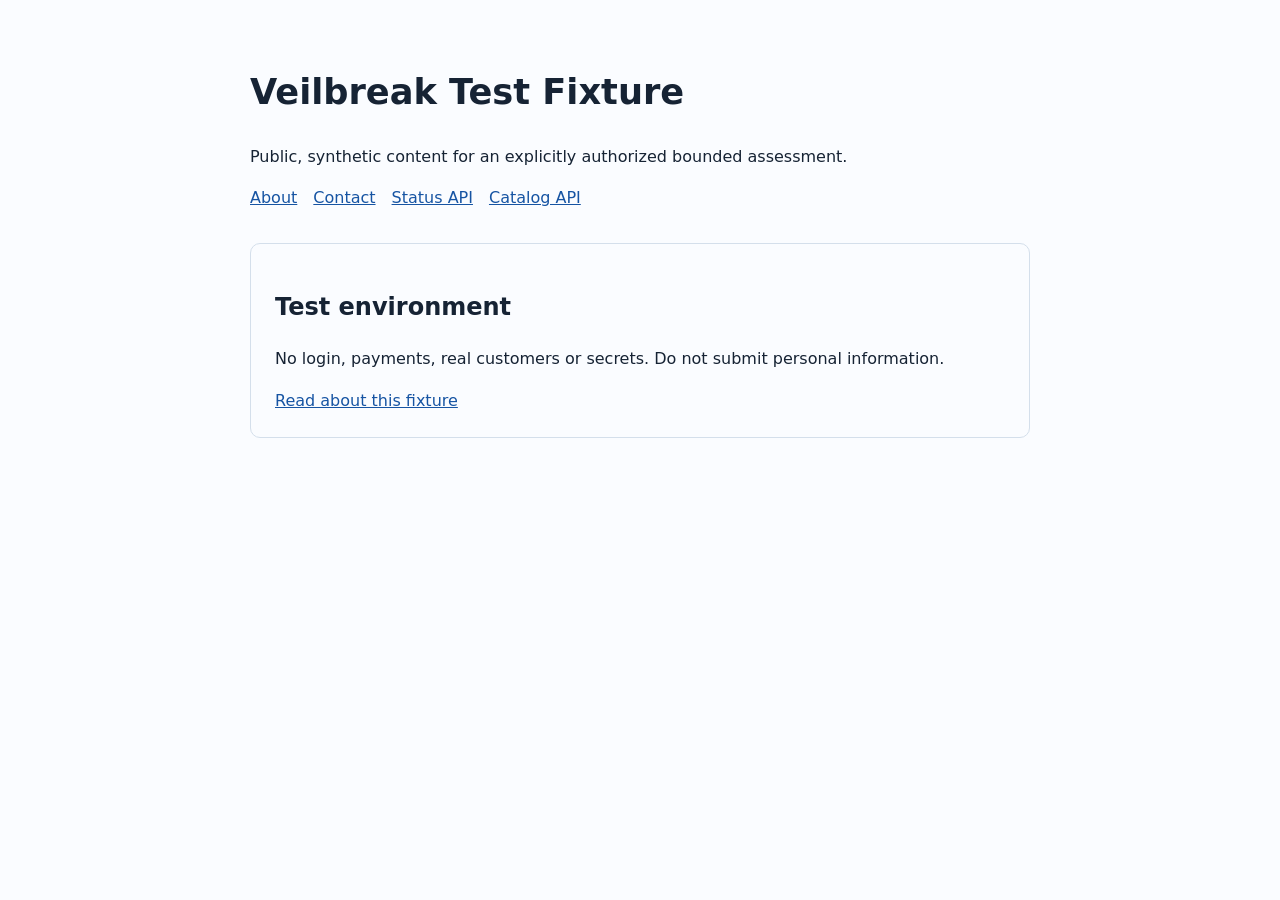
<file: index.html>
<!doctype html><html lang="en"><head><meta charset="utf-8"><meta name="viewport" content="width=device-width,initial-scale=1"><title>Veilbreak Controlled HTTPS Fixture</title><link rel="stylesheet" href="/assets/style.css"></head><body><header><h1>Veilbreak Test Fixture</h1><p>Public, synthetic content for an explicitly authorized bounded assessment.</p></header><main><nav aria-label="Fixture navigation"><a href="/about.html">About</a><a href="/contact.html">Contact</a><a href="/api/status.json">Status API</a><a href="/api/catalog.json">Catalog API</a></nav><section><h2>Test environment</h2><p>No login, payments, real customers or secrets. Do not submit personal information.</p><a href="/about.html">Read about this fixture</a></section></main><script src="/assets/app.js" defer></script></body></html>
</file>
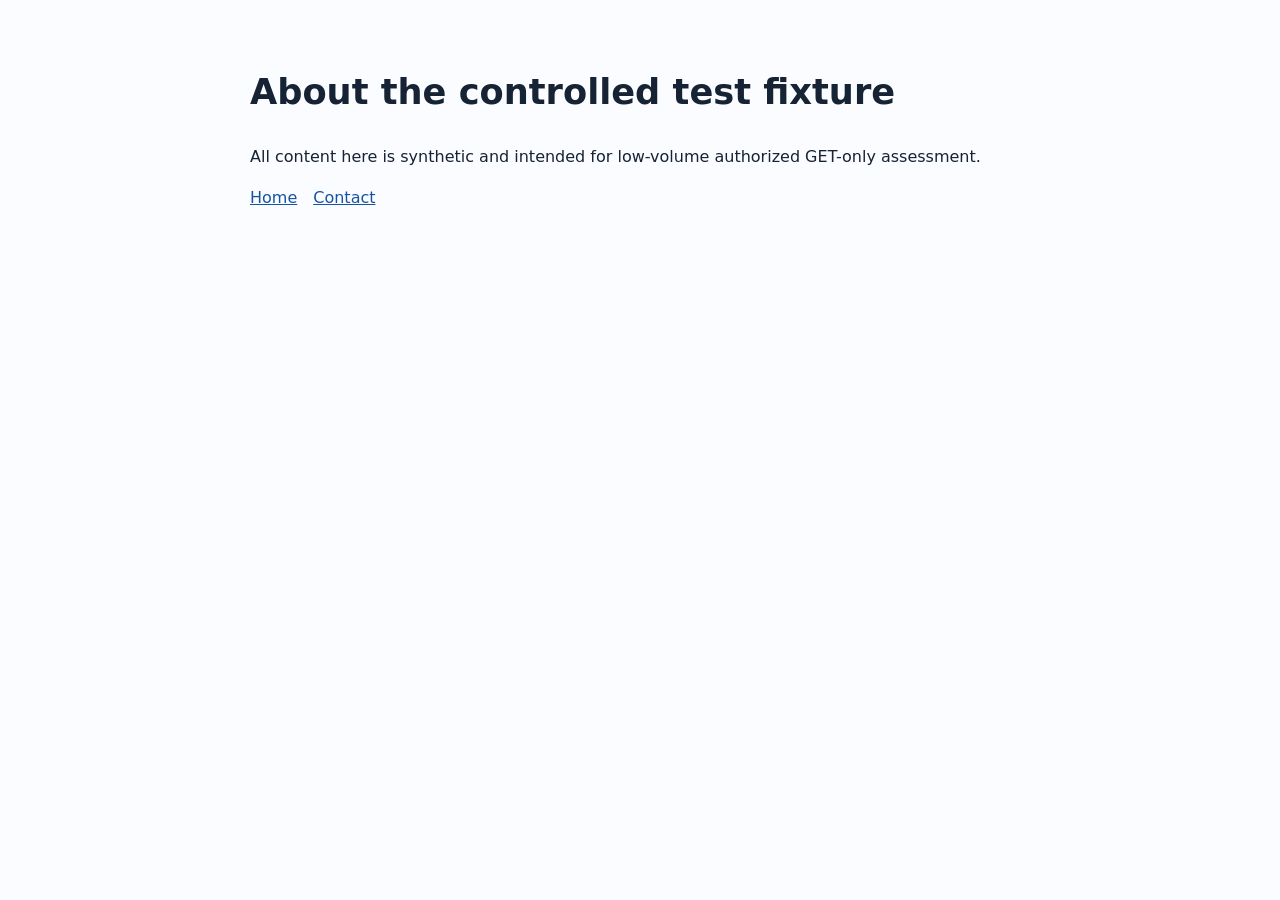
<file: about.html>
<!doctype html><html lang="en"><head><meta charset="utf-8"><meta name="viewport" content="width=device-width,initial-scale=1"><title>About — Veilbreak Fixture</title><link rel="stylesheet" href="/assets/style.css"></head><body><h1>About the controlled test fixture</h1><p>All content here is synthetic and intended for low-volume authorized GET-only assessment.</p><a href="/">Home</a><a href="/contact.html">Contact</a></body></html>
</file>
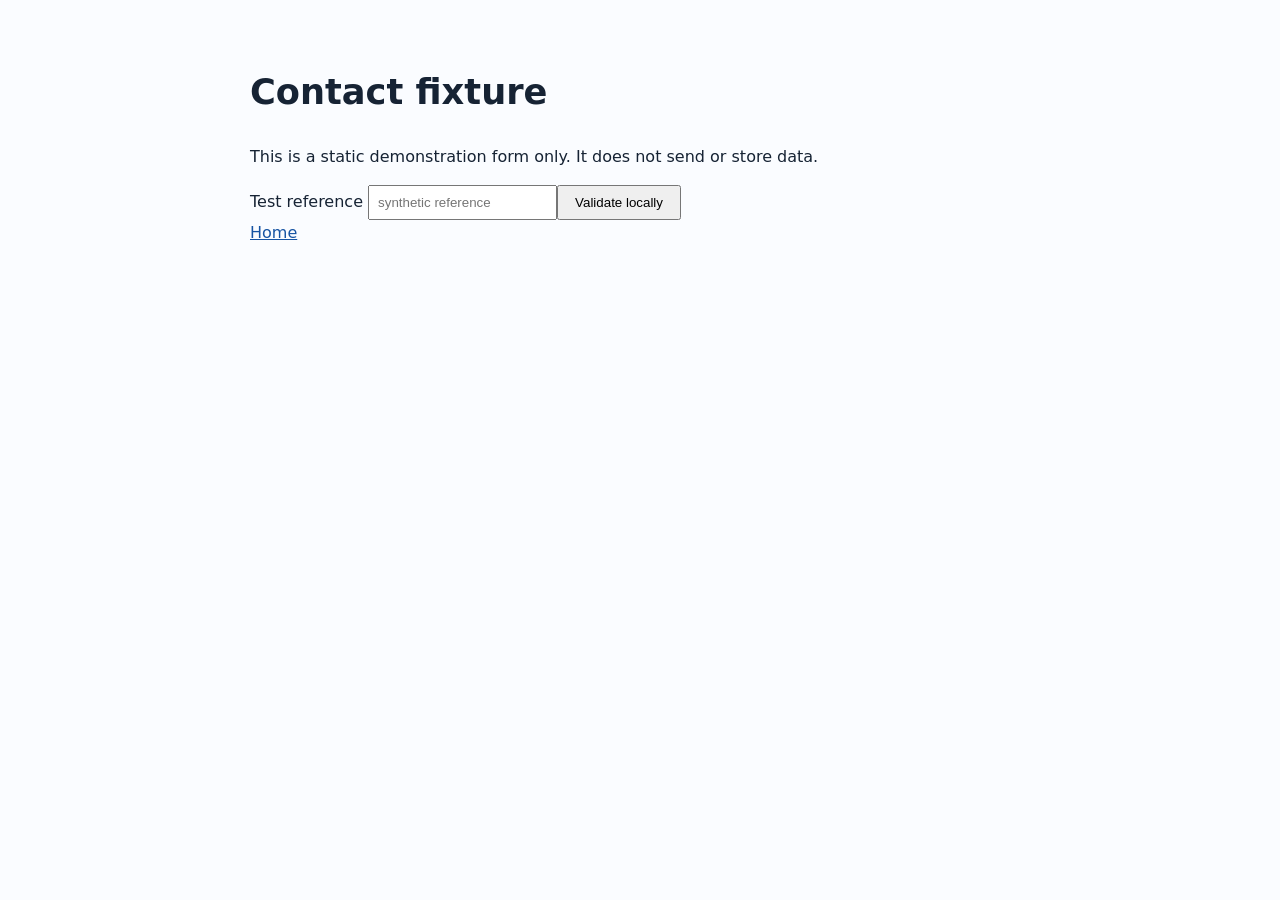
<file: contact.html>
<!doctype html><html lang="en"><head><meta charset="utf-8"><meta name="viewport" content="width=device-width,initial-scale=1"><title>Contact — Veilbreak Fixture</title><link rel="stylesheet" href="/assets/style.css"></head><body><h1>Contact fixture</h1><p>This is a static demonstration form only. It does not send or store data.</p><form id="fixture-form"><label>Test reference <input name="reference" maxlength="40" placeholder="synthetic reference"></label><button type="submit">Validate locally</button><output id="result"></output></form><a href="/">Home</a><script src="/assets/app.js" defer></script></body></html>
</file>
<file: assets/style.css>
:root{font-family:system-ui,sans-serif;color:#162334;background:#fafcff}body{max-width:780px;margin:4rem auto;padding:0 1.2rem;line-height:1.6}h1{font-size:2.2rem}a{color:#1654a3;display:inline-block;margin-right:1rem}button{padding:.5rem 1rem}input{padding:.5rem}nav{margin:1rem 0 2rem}section{border:1px solid #d4dfeb;padding:1.5rem;border-radius:10px}
</file>
